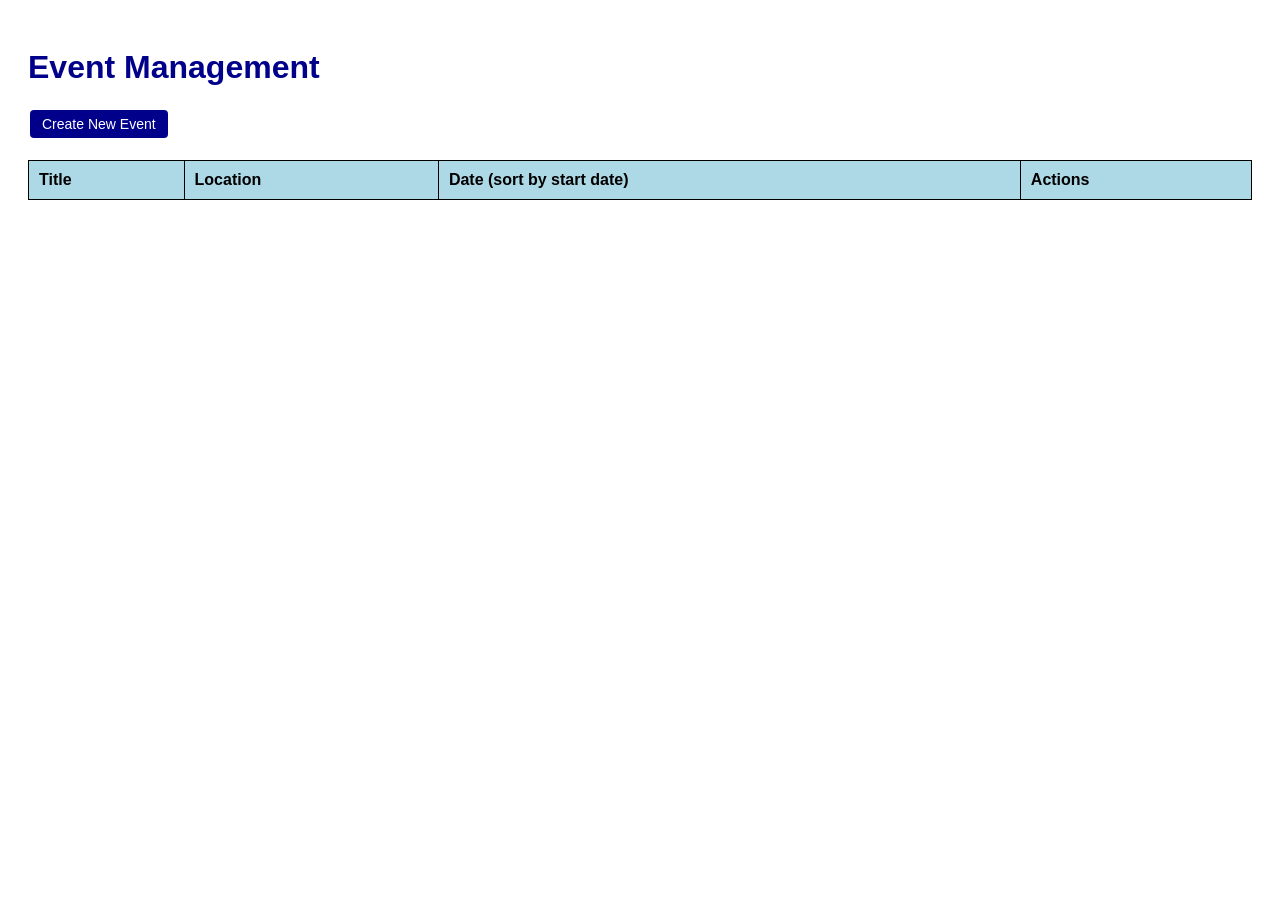
<file: EventSystemClient/wwwroot/index.html>
﻿<!DOCTYPE html>
<html lang="en" dir="ltr">
<head>
    <meta charset="UTF-8">
    <title>Event Management System</title>
    <link rel="stylesheet" href="style.css">

</head>
<body>
    <h1>Event Management</h1>

    <button onclick="showCreateEventForm()">Create New Event</button>

    <div id="event-form" class="form-container">
        <h3 id="form-title">Create Event</h3>
        <input type="hidden" id="event-id">
        <input type="text" id="event-title" placeholder="Event Title"><br>
        <input type="text" id="event-desc" placeholder="Description"><br>
        <label>Start:</label><br><input type="datetime-local" id="event-start"><br>
        <label>End:</label><br><input type="datetime-local" id="event-end"><br>
        <input type="text" id="event-location" placeholder="Location"><br>
        <input type="text" id="event-city" placeholder="City"><br>
        <input type="text" id="event-type" placeholder="Type"><br>
        <button onclick="saveEvent()">Save</button>
        <button class="btn-danger" onclick="hideEventForm()">Cancel</button>
    </div>

    <table>
        <thead>
            <tr>
                <th>Title</th>
                <th>Location</th>
                <th>Date (sort by start date)</th>
                <th>Actions</th>
            </tr>
        </thead>
        <tbody id="events-tbody">
        </tbody>
    </table>

    <script>
        let baseUrl = 'http://localhost:5119/api';

        async function loadEvents() {
            try {
                let response = await fetch(baseUrl + '/Event/schedule');
                let data = await response.json();

                let tbody = document.getElementById('events-tbody');
                tbody.innerHTML = '';

                for (let i = 0; i < data.length; i++) {
                    let e = data[i];
                    let tr = document.createElement('tr');

                    let titleTd = document.createElement('td');
                    let link = document.createElement('a');
                    link.href = 'event.html?id=' + e.event_Id;
                    link.innerText = e.event_Title;
                    titleTd.appendChild(link);

                    let locTd = document.createElement('td');
                    locTd.innerText = e.event_Location +', ' + e.event_City;

                    let dateTd = document.createElement('td');
                    dateTd.innerText = new Date(e.event_Start_Date).toLocaleString() + ' - ' + new Date(e.event_End_Date).toLocaleString();

                    let actionsTd = document.createElement('td');

                    let updateBtn = document.createElement('button');
                    updateBtn.innerText = 'Update';
                    updateBtn.onclick = function () { showUpdateEventForm(e); };

                    let deleteBtn = document.createElement('button');
                    deleteBtn.className = 'btn-danger';
                    deleteBtn.innerText = 'Delete';
                    deleteBtn.onclick = function () { deleteEvent(e.event_Id); };

                    actionsTd.appendChild(updateBtn);
                    actionsTd.appendChild(deleteBtn);

                    tr.appendChild(titleTd);
                    tr.appendChild(locTd);
                    tr.appendChild(dateTd);
                    tr.appendChild(actionsTd);

                    tbody.appendChild(tr);
                }
            } catch (error) {
                alert("Error loading events");
            }
        }

        function showCreateEventForm() {
            document.getElementById('event-form').style.display = 'block';
            document.getElementById('form-title').innerText = 'Create New Event';
            document.getElementById('event-id').value = '';
            document.getElementById('event-title').value = '';
            document.getElementById('event-desc').value = '';
            document.getElementById('event-start').value = '';
            document.getElementById('event-end').value = '';
            document.getElementById('event-location').value = '';
            document.getElementById('event-city').value = '';
            document.getElementById('event-type').value = '';
        }

        function showUpdateEventForm(e) {
            document.getElementById('event-form').style.display = 'block';
            document.getElementById('form-title').innerText = 'Update Event';
            document.getElementById('event-id').value = e.event_Id;
            document.getElementById('event-title').value = e.event_Title;
            document.getElementById('event-desc').value = e.event_Description;
            document.getElementById('event-start').value = e.event_Start_Date.substring(0, 16);
            document.getElementById('event-end').value = e.event_End_Date.substring(0, 16);
            document.getElementById('event-location').value = e.event_Location;
            document.getElementById('event-city').value = e.event_City;
            document.getElementById('event-type').value = e.event_Type;
        }

        function hideEventForm() {
            document.getElementById('event-form').style.display = 'none';
        }

        async function saveEvent() {
            let id = document.getElementById('event-id').value;
            let eventObj = {
                event_Title: document.getElementById('event-title').value,
                event_Description: document.getElementById('event-desc').value,
                event_Start_Date: document.getElementById('event-start').value,
                event_End_Date: document.getElementById('event-end').value,
                event_Location: document.getElementById('event-location').value,
                event_City: document.getElementById('event-city').value,
                event_Type: document.getElementById('event-type').value
            };

            let url = baseUrl + '/Event';
            let method = 'POST';

            if (id !== "") {
                eventObj.event_Id = parseInt(id);
                url = baseUrl + '/Event/' + id;
                method = 'PUT';
            }

            try {
                await fetch(url, {
                    method: method,
                    headers: { 'Content-Type': 'application/json' },
                    body: JSON.stringify(eventObj)
                });
                hideEventForm();
                loadEvents();
            } catch (err) {
                alert("Error saving event");
            }
        }

        async function deleteEvent(id) {
            if (confirm('Are you sure you want to delete this event?')) {
                try {
                    await fetch(baseUrl + '/Event/' + id, { method: 'DELETE' });
                    loadEvents();
                } catch (err) {
                    alert("Error deleting event");
                }
            }
        }

        loadEvents();
    </script>
</body>
</html>
</file>
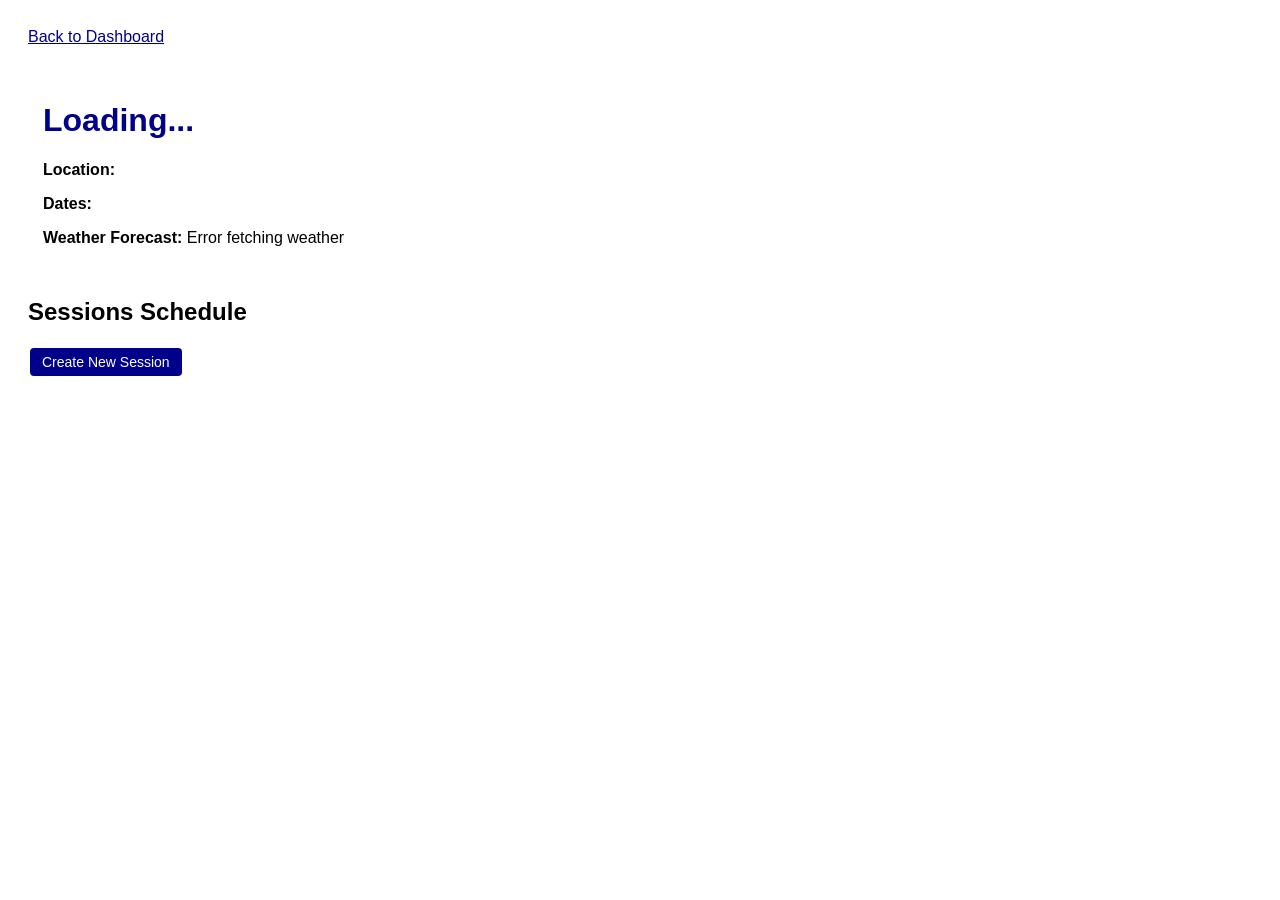
<file: EventSystemClient/wwwroot/event.html>
﻿<!DOCTYPE html>
<html lang="en" dir="ltr">
<head>
    <meta charset="UTF-8">
    <title>Event Details</title>
    <link rel="stylesheet" href="style.css">

</head>
<body>
    <a href="index.html" class="back-link">Back to Dashboard</a>

    <div class="event-info">
        <h1 id="e-title">Loading...</h1>
        <p id="e-desc"></p>
        <p><strong>Location:</strong> <span id="e-loc"></span></p>
        <p><strong>Dates:</strong> <span id="e-dates"></span></p>
        <p><strong>Weather Forecast:</strong> <span id="e-weather">Loading weather...</span></p> <!--space holder that wait for the weather data-->
    </div>

    <h2>Sessions Schedule</h2>
    <button onclick="showCreateSessionForm()">Create New Session</button>

    <div id="session-form" class="form-container">
        <h3 id="form-title">Create Session</h3>
        <input type="hidden" id="session-id">
        <input type="text" id="session-title" placeholder="Session Title"><br>
        <input type="text" id="session-desc" placeholder="Description"><br>
        <input type="text" id="session-speaker" placeholder="Speaker"><br>
        <input type="text" id="session-room" placeholder="Room"><br>
        <label>Start:</label><br><input type="datetime-local" id="session-start"><br>
        <label>End:</label><br><input type="datetime-local" id="session-end"><br>
        <button onclick="saveSession()">Save Session</button>
        <button class="btn-danger" onclick="hideSessionForm()">Cancel</button>
    </div>

    <div id="sessions-container"></div>

    <script>
        let baseUrl = 'http://localhost:5119/api';

        let urlParams = new URLSearchParams(window.location.search); //to get the id of the page
        let eventId = urlParams.get('id');
        let usersList = [];

        async function loadUsers() {
            try {
                let response = await fetch(baseUrl + '/User');
                usersList = await response.json();
            } catch (error) {
                alert("Error loading users");
            }
        }

        async function loadEventWeather() {
            try {
                let response = await fetch(baseUrl + '/Event/' + eventId + '/weather');
                if (response.ok) {
                    let weatherText = await response.text();
                    try {
                        let weatherObj = JSON.parse(weatherText); console.log(weatherObj);
                        if (weatherObj.forecast && weatherObj.forecast.forecastday && weatherObj.forecast.forecastday.length > 0) {
                            let dayInfo = weatherObj.forecast.forecastday[0].day;
                            let maxTemp = dayInfo.maxtemp_c;
                            let minTemp = dayInfo.mintemp_c;
                            let condition = dayInfo.condition.text;
                            document.getElementById('e-weather').innerText = condition + ' | Max: ' + maxTemp + '°C, Min: ' + minTemp + '°C';
                        } else {
                            document.getElementById('e-weather').innerText = 'Weather not available for this date (can only show wheater for next 2 weeks)';
                        }
                    } catch (e) {
                        document.getElementById('e-weather').innerText = weatherText;
                    }
                } else {
                    document.getElementById('e-weather').innerText = 'Could not fetch weather';
                }
            } catch (error) {
                document.getElementById('e-weather').innerText = 'Error fetching weather';
            }
        }

        async function loadEventDetails() {
            try {
                await loadUsers();
                loadEventWeather();

                let response = await fetch(baseUrl + '/Event/' + eventId);
                let eventData = await response.json();

                document.getElementById('e-title').innerText = eventData.event_Title;
                document.getElementById('e-desc').innerText = eventData.event_Description;
                document.getElementById('e-loc').innerText = eventData.event_Location + ", " + eventData.event_City;
                document.getElementById('e-dates').innerText = new Date(eventData.event_Start_Date).toLocaleString() + ' - ' + new Date(eventData.event_End_Date).toLocaleString();

                let container = document.getElementById('sessions-container');
                container.innerHTML = '';

                if (!eventData.event_Sessions || eventData.event_Sessions.length === 0) {
                    container.innerHTML = '<p>No sessions planned for this event.</p>';
                    return;
                }

                let sessions = eventData.event_Sessions;

                for (let i = 0; i < sessions.length; i++) {
                    for (let j = i + 1; j < sessions.length; j++) {
                        if (new Date(sessions[i].session_Start_Time) > new Date(sessions[j].session_Start_Time)) {
                            let temp = sessions[i];
                            sessions[i] = sessions[j];
                            sessions[j] = temp;
                        }
                    }
                }

                for (let i = 0; i < sessions.length; i++) {
                    let s = sessions[i];
                    let div = document.createElement('div');
                    div.className = 'session-card';

                    let timeStr = new Date(s.session_Start_Time).toLocaleString() + ' - ' + new Date(eventData.event_End_Date).toLocaleString();

                    div.innerHTML = '<h3>' + s.session_Title + '</h3>' +
                                    '<p>' + s.session_Description + '</p>' +
                                    '<p><strong>Speaker:</strong> ' + s.session_Speaker_Name + ' | <strong>Room:</strong> ' + s.session_Room_Name + '</p>' +
                                    '<p><strong>Date:</strong> ' + timeStr + '</p>';

                    let regDiv = document.createElement('div');
                    regDiv.style.marginTop = "10px";
                    regDiv.style.padding = "10px";

                    regDiv.innerHTML = '<span>Select User: </span>';
                    let select = document.createElement('select');
                    select.id = 'user-for-' + s.session_Id;

                    for (let j = 0; j < usersList.length; j++) {
                        let u = usersList[j];
                        let opt = document.createElement('option');
                        opt.value = u.user_Id;
                        opt.innerText = u.user_Full_Name;
                        select.appendChild(opt);
                    }

                    let regBtn = document.createElement('button');
                    regBtn.innerText = 'Register for Session';
                    regBtn.onclick = function () { register(select.value, s.session_Id); };

                    regDiv.appendChild(select);
                    regDiv.appendChild(regBtn);
                    div.appendChild(regDiv);

                    let actionDiv = document.createElement('div');
                    actionDiv.style.marginTop = "15px";

                    let updateBtn = document.createElement('button');
                    updateBtn.innerText = 'Update Session';
                    updateBtn.onclick = function () { showUpdateSessionForm(s); };

                    let deleteBtn = document.createElement('button');
                    deleteBtn.className = 'btn-danger';
                    deleteBtn.innerText = 'Delete Session';
                    deleteBtn.onclick = function () { deleteSession(s.session_Id); };

                    actionDiv.appendChild(updateBtn);
                    actionDiv.appendChild(deleteBtn);
                    div.appendChild(actionDiv);

                    container.appendChild(div);
                }
            } catch (error) {
                alert("Error loading event details");
            }
        }

        async function register(userId, sessionId) {
            if (!userId) {
                alert("Please select a user");
                return;
            }
            try {
                let response = await fetch(baseUrl + '/Session/' + sessionId + '/register', {
                    method: 'POST',
                    headers: { 'Content-Type': 'application/json' },
                    body: JSON.stringify(parseInt(userId))
                });

                let msg = await response.text();
                if (!response.ok) {
                    alert('Error: ' + msg);
                } else {
                    alert('Registration successful: ' + msg);
                }
            } catch (err) {
                alert('Request failed');
            }
        }

        function showCreateSessionForm() {
            document.getElementById('session-form').style.display = 'block';
            document.getElementById('form-title').innerText = 'Create New Session';
            document.getElementById('session-id').value = '';
            document.getElementById('session-title').value = '';
            document.getElementById('session-desc').value = '';
            document.getElementById('session-speaker').value = '';
            document.getElementById('session-room').value = '';
            document.getElementById('session-start').value = '';
            document.getElementById('session-end').value = '';
        }

        function showUpdateSessionForm(s) {
            document.getElementById('session-form').style.display = 'block';
            document.getElementById('form-title').innerText = 'Update Session';
            document.getElementById('session-id').value = s.session_Id;
            document.getElementById('session-title').value = s.session_Title;
            document.getElementById('session-desc').value = s.session_Description;
            document.getElementById('session-speaker').value = s.session_Speaker_Name;
            document.getElementById('session-room').value = s.session_Room_Name;
            document.getElementById('session-start').value = s.session_Start_Time.substring(0, 16);
            document.getElementById('session-end').value = s.session_End_Time.substring(0, 16);
        }

        function hideSessionForm() {
            document.getElementById('session-form').style.display = 'none';
        }

        async function saveSession() {
            let startVal = document.getElementById('session-start').value;
            let endVal = document.getElementById('session-end').value;

            if (new Date(startVal) > new Date(endVal)) {
                alert("Error: Session end time cannot be before the start time.");
                return;
            }

            let id = document.getElementById('session-id').value;
            let sessionObj = {
                event_Id: parseInt(eventId),
                session_Title: document.getElementById('session-title').value,
                session_Description: document.getElementById('session-desc').value,
                session_Speaker_Name: document.getElementById('session-speaker').value,
                session_Room_Name: document.getElementById('session-room').value,
                session_Start_Time: startVal,
                session_End_Time: endVal
            };

            let url = baseUrl + '/Event/' + eventId + '/session';
            let method = 'POST';

            if (id !== "") {
                sessionObj.session_Id = parseInt(id);
                url = baseUrl + '/Session/' + id;
                method = 'PUT';
            }

            try {
                let response = await fetch(url, {
                    method: method,
                    headers: { 'Content-Type': 'application/json' },
                    body: JSON.stringify(sessionObj)
                });

                if (!response.ok) {
                    let errorText = await response.text();
                    alert(errorText);
                    return;
                }
                hideSessionForm();
                loadEventDetails();
            } catch (err) {
                alert("Server error occurred.");
            }
        }

        async function deleteSession(id) {
            if (confirm('Are you sure you want to delete this session?')) {
                try {
                    await fetch(baseUrl + '/Session/' + id, { method: 'DELETE' });
                    loadEventDetails();
                } catch (err) {
                    alert("Error deleting session");
                }
            }
        }

        loadEventDetails();
    </script>
</body>
</html>
</file>
<file: EventSystemClient/wwwroot/style.css>
﻿body {
    font-family: Arial, sans-serif;
    padding: 20px;
}

h1 {
    color: darkblue;
}

table {
    border-collapse: collapse;
    width: 100%;
    margin-top: 20px;
}

th, td {
    border: 1px solid;
    padding: 10px;
    text-align: left;
}

th {
    background-color: lightblue;
    font-size: 16px;
}

button {
    font-size: 14px;
    padding: 6px 12px;
    cursor: pointer;
    background: darkblue;
    color: white;
    border: none;
    border-radius: 4px;
    margin: 2px;
}

button:hover {
    background: blue;
}

.btn-danger {
    background: darkred;
}

.btn-danger:hover {
    background: red;
}

.form-container {
    margin-top: 20px;
    padding: 15px;
    border: 1px solid #ccc;
    background: white;
    display: none;
    width: 30%;
}

a {
    color: darkblue;
    font-size: 16px;
    text-decoration: underline;
}

a:hover {
    font-weight: bold;
}

.event-info {
    padding: 15px;
    margin-bottom: 20px;
    margin-top: 20px;
}

.session-card {
    border: 1px solid gray;
    border-left: 5px solid darkblue;
    padding: 15px;
    margin: 10px 0;
}

.session-card h3 {
    color: darkblue;
}

input, select {
    margin: 5px 0;
    padding: 8px;
    width: 90%;
    box-sizing: border-box;
}
</file>
